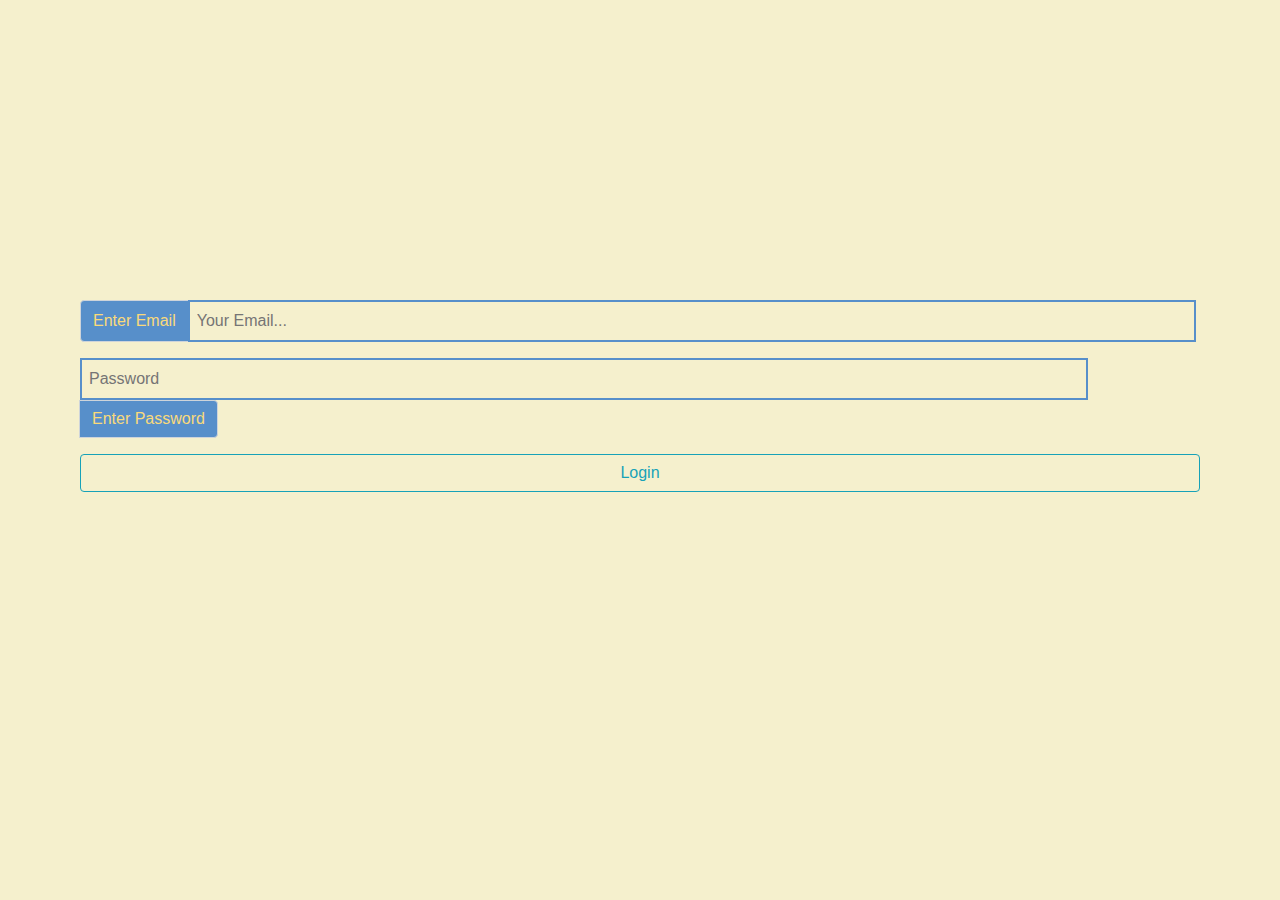
<file: Login.html>
<!DOCTYPE html>
<html lang="en">
<head>
    <meta charset="UTF-8">
    <meta name="viewport" content="width=device-width, initial-scale=1.0">
            <link rel="stylesheet" href="https://cdn.jsdelivr.net/npm/bootstrap@4.6.2/dist/css/bootstrap.min.css">
    <link rel="stylesheet" href="./style/style.css">
    <title>Login</title>
</head>
<body>
    
<form style="margin: 300px 80px;">
  <div class="input-group mb-3">
    <div class="input-group-prepend">
      <span class="input-group-text"  style="background-color: #578FCA; color: #FADA7A;">Enter Email</span>
    </div>
    <input type="email" id="email"  placeholder="Your Email...">
  </div>

  <div class="input-group mb-3">
    <input type="password" id="pass"  placeholder="Password">
    <div class="input-group-append">
      <span class="input-group-text"  style="background-color: #578FCA; color: #FADA7A;">Enter Password</span>
    </div>
  </div>

   <div style="text-align: center;">

  <button type="button" id="send" class="btn btn-outline-info btn-block">Login</button>
 </div>
</form>


<script src="login.js"></script>
        <!-- jQuery library -->
<script src="https://cdn.jsdelivr.net/npm/jquery@3.7.1/dist/jquery.slim.min.js"></script>

<!-- Popper JS -->
<script src="https://cdn.jsdelivr.net/npm/popper.js@1.16.1/dist/umd/popper.min.js"></script>

<!-- Latest compiled JavaScript -->
<script src="https://cdn.jsdelivr.net/npm/bootstrap@4.6.2/dist/js/bootstrap.bundle.min.js"></script>
</body>
</html>
</file>
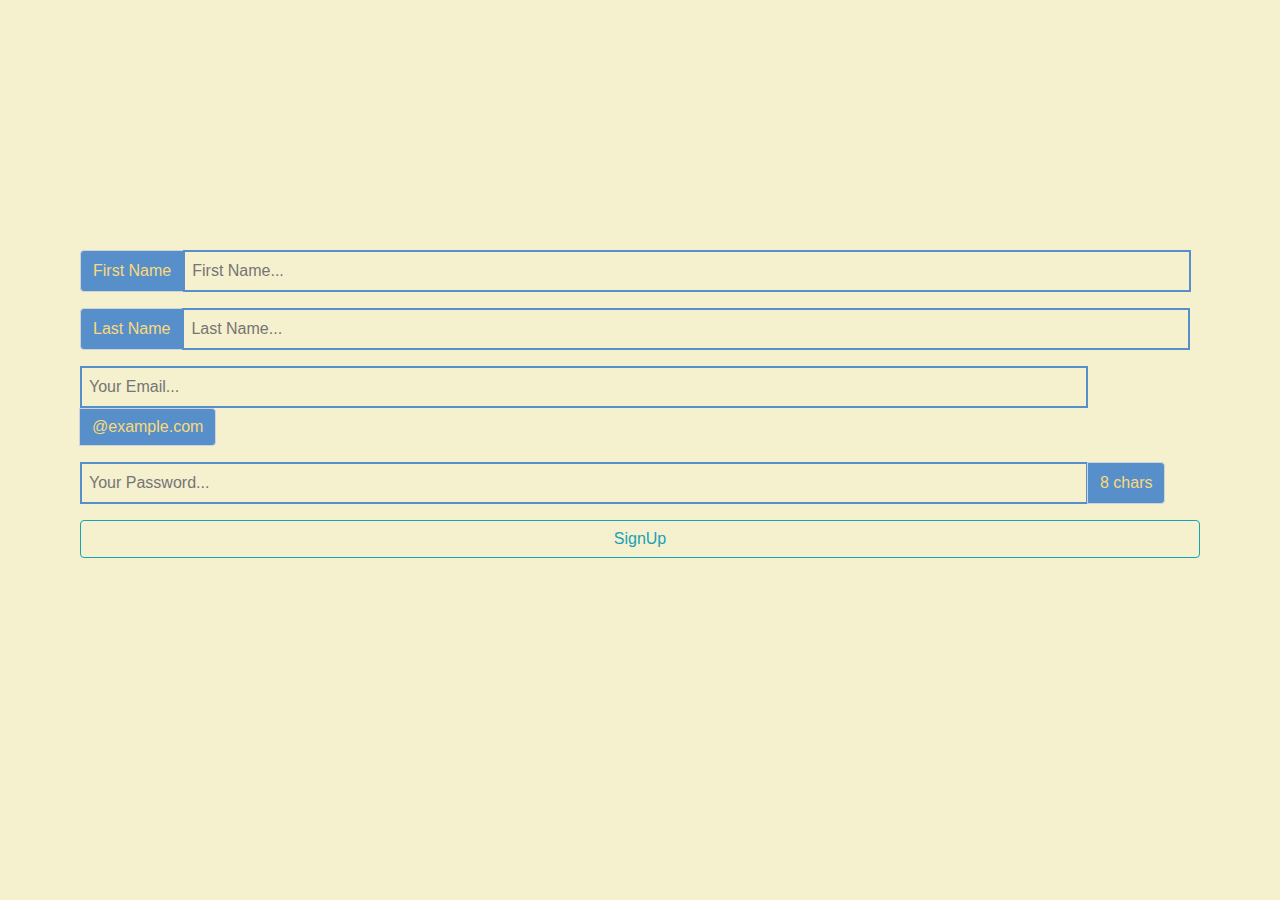
<file: Signup.html>
<!DOCTYPE html>
<html lang="en">
<head>
    <meta charset="UTF-8">
    <meta name="viewport" content="width=\, initial-scale=1.0">

        <link rel="stylesheet" href="https://cdn.jsdelivr.net/npm/bootstrap@4.6.2/dist/css/bootstrap.min.css">
    <link rel="stylesheet" href="../style/style.css">
    <title>SignUp</title>

</head>
<body>
    
    <form style="margin: 250px 80px;">
  <div class="input-group mb-3">
    <div class="input-group-prepend">
      <span class="input-group-text" style="background-color: #578FCA; color: #FADA7A;" >First Name</span>
    </div>
    <input type="text"  id="Fname" placeholder="First Name...">

  </div>

<div class="input-group mb-3">
        <div class="input-group-prepend">
      <span class="input-group-text" style="background-color: #578FCA; color: #FADA7A;">Last Name</span>
    </div>
    <input type="text"  id="Lname" placeholder="Last Name...">
  </div>

  <div class="input-group mb-3">
    <input type="email"  id="email" placeholder="Your Email...">
    <div class="input-group-append">
      <span class="input-group-text" style="background-color: #578FCA; color: #FADA7A;">@example.com</span>
    </div>
  </div>

    <div class="input-group mb-3">
    <input type="password"  id="password" placeholder="Your Password...">
    <div class="input-group-append">
      <span class="input-group-text" style="background-color: #578FCA; color: #FADA7A;"> 8 chars</span>
    </div>
  </div>

 <div style="text-align: center;">
  <button type="button" class="btn btn-outline-info btn-block" id="send">SignUp</button>
 </div>
</form>








<script src="signup.js"></script>
    <!-- jQuery library -->
<script src="https://cdn.jsdelivr.net/npm/jquery@3.7.1/dist/jquery.slim.min.js"></script>

<!-- Popper JS -->
<script src="https://cdn.jsdelivr.net/npm/popper.js@1.16.1/dist/umd/popper.min.js"></script>

<!-- Latest compiled JavaScript -->
<script src="https://cdn.jsdelivr.net/npm/bootstrap@4.6.2/dist/js/bootstrap.bundle.min.js"></script>
</body>
</html>
</file>
<file: style/style.css>
body{
    background-color: #F5F0CD;
}
#cart{
    position: absolute;
    background-color: #FADA7A;
    color: #3674B5;
    top: 55px ;
    right: 30px;
    border-radius: 0px 0px 6px 6px;
    width: 200px;
    text-align: center;
    display: none;
}
input{
    outline: none;
    background: none;
    border: 2px solid #578FCA;
    width: 90%;
    padding: 7px
}
#container{
    margin: auto;
    width: 80%;


}
.over img{
    transition: .3s;
}
.over:hover img{
    transform: translateY(-10px);
}
#count{
    background-color: red;
    color: white;
    border-radius: 50%;
    position: absolute;
    bottom:10px ;
    font-size: 14px;
    padding: 3px;
    display: none;
}
.cd{
    display: flex;
    justify-content: space-around;
    flex-wrap: wrap;
}

@media (max-width:750px){
#cart{
    position: absolute;
    background-color: aqua;
    color: black;
    top: 85px;
    right: 0;
    width: 150px;
}
}
</file>
